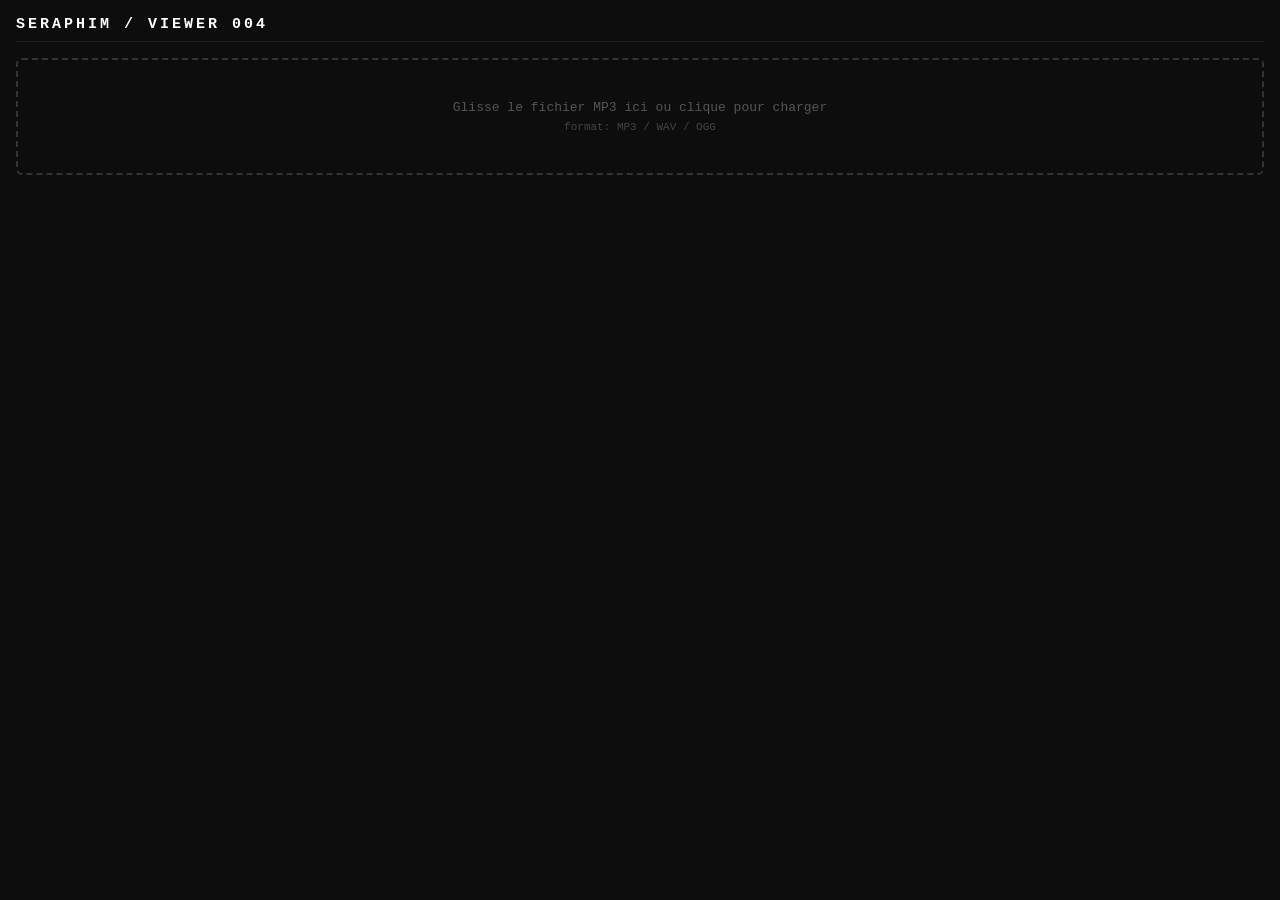
<file: F03_SERAPHIM/OUT/viewer_004.html>
<!DOCTYPE html>
<html lang="fr">
<head>
<meta charset="UTF-8">
<meta name="viewport" content="width=device-width, initial-scale=1.0">
<title>SERAPHIM — Viewer Segments</title>
<style>
* { box-sizing: border-box; margin: 0; padding: 0; }
body { background: #0d0d0d; color: #e0e0e0; font-family: 'Courier New', monospace; font-size: 13px; min-height: 100vh; padding: 16px; }
h1 { color: #fff; font-size: 15px; letter-spacing: 3px; margin-bottom: 16px; text-transform: uppercase; border-bottom: 1px solid #222; padding-bottom: 8px; }

/* DROP ZONE */
#dropzone {
  border: 2px dashed #333; border-radius: 6px; padding: 40px;
  text-align: center; color: #555; cursor: pointer; margin-bottom: 16px;
  transition: border-color .2s, color .2s;
}
#dropzone.drag-over { border-color: #4caf50; color: #4caf50; }
#dropzone.loaded { border-color: #2196f3; color: #2196f3; padding: 12px; }

/* WAVEFORM AREA */
#waveform-section { display: none; }

#waveform-wrap {
  position: relative; width: 100%; height: 100px;
  background: #111; border-radius: 4px; cursor: crosshair;
  user-select: none; overflow: hidden; border: 1px solid #222;
}
#waveform-canvas { position: absolute; top: 0; left: 0; width: 100%; height: 100%; }
#overlay-canvas  { position: absolute; top: 0; left: 0; width: 100%; height: 100%; pointer-events: none; }
#playhead-line   { position: absolute; top: 0; width: 2px; height: 100%; background: #fff; pointer-events: none; transform: translateX(-1px); transition: none; }

#ruler {
  width: 100%; height: 18px; position: relative;
  background: #0a0a0a; border: 1px solid #1a1a1a; border-top: none;
  margin-bottom: 10px; overflow: hidden;
}
#ruler-canvas { width: 100%; height: 100%; }

/* TRANSPORT */
#transport {
  display: flex; gap: 10px; align-items: center; margin-bottom: 14px; flex-wrap: wrap;
}
.btn {
  background: #1e1e1e; border: 1px solid #333; color: #e0e0e0;
  padding: 5px 12px; border-radius: 3px; cursor: pointer; font-family: inherit; font-size: 12px;
}
.btn:hover { background: #2a2a2a; border-color: #555; }
.btn.active { background: #1565c0; border-color: #1976d2; color: #fff; }
.btn.danger { background: #1a0a0a; border-color: #b71c1c; }
.btn.danger:hover { background: #300a0a; }

#time-display { font-size: 14px; color: #aaa; min-width: 110px; }
#speed-wrap { display: flex; align-items: center; gap: 6px; }
#speed-range { width: 90px; accent-color: #2196f3; }
#speed-val { color: #2196f3; min-width: 32px; }

/* SEGMENTS */
.segment-card {
  background: #141414; border: 1px solid #222; border-radius: 4px;
  margin-bottom: 10px; overflow: hidden;
}
.segment-header {
  display: flex; align-items: center; gap: 10px;
  padding: 8px 12px; border-bottom: 1px solid #1e1e1e;
}
.seg-dot { width: 10px; height: 10px; border-radius: 50%; flex-shrink: 0; }
.seg-title { font-weight: bold; letter-spacing: 1px; flex: 1; }
.seg-preview-btn { background: #0d1a2a; border: 1px solid #1e3a5c; color: #4fc3f7; padding: 3px 10px; border-radius: 3px; cursor: pointer; font-family: inherit; font-size: 11px; }
.seg-preview-btn:hover { background: #1a2d3f; }

.segment-body { padding: 10px 12px; display: grid; grid-template-columns: 1fr 1fr 1fr; gap: 8px; }
.seg-field { display: flex; flex-direction: column; gap: 3px; }
.seg-field label { font-size: 10px; color: #666; text-transform: uppercase; letter-spacing: 1px; }
.seg-field-row { display: flex; align-items: center; gap: 5px; }
.seg-num { background: #0a0a0a; border: 1px solid #2a2a2a; color: #e0e0e0; padding: 4px 7px; border-radius: 3px; width: 70px; font-family: inherit; font-size: 12px; }
.mark-btn { background: #0a1a0a; border: 1px solid #1b3a1b; color: #81c784; padding: 3px 8px; border-radius: 3px; cursor: pointer; font-family: inherit; font-size: 10px; white-space: nowrap; }
.mark-btn:hover { background: #142414; }

/* CROSSFADE SECTION */
.crossfade-card {
  background: #0e0e18; border: 1px solid #1a1a30; border-radius: 4px;
  padding: 10px 12px; margin-bottom: 10px; display: flex; align-items: center; gap: 14px; flex-wrap: wrap;
}
.cf-label { font-size: 11px; color: #7986cb; text-transform: uppercase; letter-spacing: 1px; flex: 1; min-width: 130px; }
.cf-slider { accent-color: #7986cb; width: 120px; }
.cf-val { color: #9fa8da; min-width: 45px; font-size: 12px; }
.cf-preview-btn { background: #0e0e1f; border: 1px solid #3949ab; color: #9fa8da; padding: 4px 10px; border-radius: 3px; cursor: pointer; font-family: inherit; font-size: 11px; }
.cf-preview-btn:hover { background: #1a1a30; }

/* FINAL PREVIEW */
#final-section {
  background: #0a140a; border: 1px solid #1b3a1b; border-radius: 4px;
  padding: 10px 12px; margin-bottom: 10px;
}
#final-section h3 { color: #81c784; font-size: 12px; letter-spacing: 2px; margin-bottom: 8px; }
#final-progress { background: #0a0a0a; border-radius: 3px; height: 6px; margin-bottom: 8px; overflow: hidden; }
#final-bar { background: #4caf50; height: 100%; width: 0%; transition: width .1s; }
#final-status { font-size: 11px; color: #555; margin-bottom: 8px; min-height: 16px; }
#final-btns { display: flex; gap: 8px; }

/* JSON OUTPUT */
#json-section { margin-bottom: 10px; }
#json-section h3 { font-size: 11px; color: #666; letter-spacing: 2px; margin-bottom: 6px; }
#json-out { background: #0a0a0a; border: 1px solid #1e1e1e; border-radius: 3px; padding: 10px; font-size: 11px; color: #80cbc4; white-space: pre; overflow-x: auto; max-height: 180px; overflow-y: auto; }
#download-btn { margin-top: 8px; }

/* KEYBOARD HINT */
.hint { font-size: 10px; color: #333; margin-top: 6px; }
</style>
</head>
<body>

<h1>SERAPHIM / VIEWER 004</h1>

<!-- DROP ZONE -->
<div id="dropzone" onclick="document.getElementById('file-input').click()">
  <div>Glisse le fichier MP3 ici ou clique pour charger</div>
  <div style="font-size:11px;margin-top:6px;color:#444">format: MP3 / WAV / OGG</div>
  <input type="file" id="file-input" accept="audio/*" style="display:none">
</div>

<!-- WAVEFORM -->
<div id="waveform-section">
  <div id="waveform-wrap">
    <canvas id="waveform-canvas"></canvas>
    <canvas id="overlay-canvas"></canvas>
    <div id="playhead-line"></div>
  </div>
  <div id="ruler"><canvas id="ruler-canvas"></canvas></div>
  <p class="hint">← → déplace de 0.1s · Shift+← → déplace de 1s · Clic + glisse pour scrubber · Double-clic pour poser un marqueur</p>

  <!-- TRANSPORT -->
  <div id="transport">
    <button class="btn" id="play-btn" onclick="togglePlay()">▶ PLAY</button>
    <button class="btn" onclick="seek(0)">⏮</button>
    <span id="time-display">0.00 / 0.00s</span>
    <div id="speed-wrap">
      <span style="color:#555;font-size:11px">SPEED</span>
      <input type="range" id="speed-range" min="0.25" max="2" step="0.05" value="1" oninput="setSpeed(this.value)">
      <span id="speed-val">1.00×</span>
      <button class="btn" onclick="setSpeed(0.5)">0.5×</button>
      <button class="btn" onclick="setSpeed(1)">1×</button>
      <button class="btn" onclick="setSpeed(1.5)">1.5×</button>
    </div>
  </div>

  <!-- SEGMENTS -->
  <div id="seg-queue" class="segment-card">
    <div class="segment-header">
      <div class="seg-dot" style="background:#42a5f5"></div>
      <span class="seg-title" style="color:#42a5f5">QUEUE</span>
      <span style="color:#555;font-size:11px">Intro musicale avant la voix</span>
      <button class="seg-preview-btn" onclick="previewSeg('queue')">▶ PREVIEW</button>
    </div>
    <div class="segment-body">
      <div class="seg-field">
        <label>Début (s)</label>
        <div class="seg-field-row">
          <input class="seg-num" id="queue-start" type="number" min="0" step="0.1" value="0" oninput="onSegChange()">
          <button class="mark-btn" onclick="markHere('queue','start')">ICI</button>
        </div>
      </div>
      <div class="seg-field">
        <label>Fin (s)</label>
        <div class="seg-field-row">
          <input class="seg-num" id="queue-end" type="number" min="0" step="0.1" value="10" oninput="onSegChange()">
          <button class="mark-btn" onclick="markHere('queue','end')">ICI</button>
        </div>
      </div>
      <div class="seg-field">
        <label>Boucles</label>
        <input class="seg-num" id="queue-loops" type="number" min="1" step="1" value="1" oninput="onSegChange()">
      </div>
    </div>
  </div>

  <div id="seg-loop" class="segment-card">
    <div class="segment-header">
      <div class="seg-dot" style="background:#66bb6a"></div>
      <span class="seg-title" style="color:#66bb6a">LOOP</span>
      <span style="color:#555;font-size:11px">Fond musical sous la voix off</span>
      <button class="seg-preview-btn" onclick="previewSeg('loop')">▶ PREVIEW</button>
    </div>
    <div class="segment-body">
      <div class="seg-field">
        <label>Début (s)</label>
        <div class="seg-field-row">
          <input class="seg-num" id="loop-start" type="number" min="0" step="0.1" value="10" oninput="onSegChange()">
          <button class="mark-btn" onclick="markHere('loop','start')">ICI</button>
        </div>
      </div>
      <div class="seg-field">
        <label>Fin (s)</label>
        <div class="seg-field-row">
          <input class="seg-num" id="loop-end" type="number" min="0" step="0.1" value="30" oninput="onSegChange()">
          <button class="mark-btn" onclick="markHere('loop','end')">ICI</button>
        </div>
      </div>
      <div class="seg-field">
        <label>Boucles</label>
        <input class="seg-num" id="loop-loops" type="number" min="1" step="1" value="3" oninput="onSegChange()">
      </div>
    </div>
  </div>

  <div id="seg-tete" class="segment-card">
    <div class="segment-header">
      <div class="seg-dot" style="background:#ffa726"></div>
      <span class="seg-title" style="color:#ffa726">TÊTE</span>
      <span style="color:#555;font-size:11px">Outro après la voix</span>
      <button class="seg-preview-btn" onclick="previewSeg('tete')">▶ PREVIEW</button>
    </div>
    <div class="segment-body">
      <div class="seg-field">
        <label>Début (s)</label>
        <div class="seg-field-row">
          <input class="seg-num" id="tete-start" type="number" min="0" step="0.1" value="30" oninput="onSegChange()">
          <button class="mark-btn" onclick="markHere('tete','start')">ICI</button>
        </div>
      </div>
      <div class="seg-field">
        <label>Fin (s)</label>
        <div class="seg-field-row">
          <input class="seg-num" id="tete-end" type="number" min="0" step="0.1" value="45" oninput="onSegChange()">
          <button class="mark-btn" onclick="markHere('tete','end')">ICI</button>
        </div>
      </div>
      <div class="seg-field">
        <label>Boucles</label>
        <input class="seg-num" id="tete-loops" type="number" min="1" step="1" value="1" oninput="onSegChange()">
      </div>
    </div>
  </div>

  <!-- CROSSFADES -->
  <div class="crossfade-card">
    <span class="cf-label">QUEUE → LOOP crossfade</span>
    <input type="range" class="cf-slider" id="cf-ql" min="0" max="2000" step="50" value="500" oninput="onCfChange('ql',this.value)">
    <span class="cf-val" id="cf-ql-val">500ms</span>
    <button class="cf-preview-btn" onclick="previewCrossfade('ql')">▶ TEST</button>
  </div>
  <div class="crossfade-card">
    <span class="cf-label">LOOP → TÊTE crossfade</span>
    <input type="range" class="cf-slider" id="cf-lt" min="0" max="2000" step="50" value="500" oninput="onCfChange('lt',this.value)">
    <span class="cf-val" id="cf-lt-val">500ms</span>
    <button class="cf-preview-btn" onclick="previewCrossfade('lt')">▶ TEST</button>
  </div>

  <!-- FINAL PREVIEW -->
  <div id="final-section">
    <h3>PREVIEW FINAL</h3>
    <div id="final-progress"><div id="final-bar"></div></div>
    <div id="final-status">Prêt</div>
    <div id="final-btns">
      <button class="btn" id="final-play-btn" onclick="toggleFinal()">▶ JOUER LA SÉQUENCE COMPLÈTE</button>
      <button class="btn danger" onclick="stopAll()">■ STOP</button>
    </div>
  </div>

  <!-- JSON -->
  <div id="json-section">
    <h3>JSON — SEGMENTS SERAPHIM</h3>
    <pre id="json-out"></pre>
    <button class="btn" id="download-btn" onclick="downloadJson()">⬇ TÉLÉCHARGER segments_seraphim.json</button>
  </div>
</div>

<script>
// ─── STATE ─────────────────────────────────────────────────────────────────────
let audioCtx = null;
let audioBuffer = null;
let sourceNode = null;
let duration = 0;
let isPlaying = false;
let startedAt = 0;   // audioCtx.currentTime when play() was called
let pauseAt = 0;     // seconds into the track when paused
let playbackRate = 1;
let isDragging = false;
let isScrubPlaying = false;
let waveformData = null;
let animFrameId = null;
let finalSeqNodes = [];
let finalPlaying = false;
let finalStartedAt = 0;
let finalDuration = 0;

// ─── AUDIO CONTEXT ─────────────────────────────────────────────────────────────
function getCtx() {
  if (!audioCtx) audioCtx = new (window.AudioContext || window.webkitAudioContext)();
  if (audioCtx.state === 'suspended') audioCtx.resume();
  return audioCtx;
}

// ─── FILE LOAD ─────────────────────────────────────────────────────────────────
const dropzone = document.getElementById('dropzone');
const fileInput = document.getElementById('file-input');

dropzone.addEventListener('dragover', e => { e.preventDefault(); dropzone.classList.add('drag-over'); });
dropzone.addEventListener('dragleave', () => dropzone.classList.remove('drag-over'));
dropzone.addEventListener('drop', e => { e.preventDefault(); dropzone.classList.remove('drag-over'); loadFile(e.dataTransfer.files[0]); });
fileInput.addEventListener('change', e => loadFile(e.target.files[0]));

async function loadFile(file) {
  if (!file) return;
  const ctx = getCtx();
  dropzone.textContent = `Chargement : ${file.name}…`;
  const buf = await file.arrayBuffer();
  audioBuffer = await ctx.decodeAudioData(buf);
  duration = audioBuffer.duration;
  dropzone.textContent = `✓ ${file.name} — ${duration.toFixed(2)}s`;
  dropzone.classList.add('loaded');
  document.getElementById('waveform-section').style.display = 'block';
  waveformData = computeWaveform(audioBuffer, 1200);
  initCanvases();
  drawAll();
  startRaf();
  // Set sensible defaults
  const q = v => document.getElementById(v);
  q('queue-end').value = (duration * 0.12).toFixed(1);
  q('loop-start').value = (duration * 0.12).toFixed(1);
  q('loop-end').value = (duration * 0.6).toFixed(1);
  q('tete-start').value = (duration * 0.6).toFixed(1);
  q('tete-end').value = (duration * 0.8).toFixed(1);
  onSegChange();
}

// ─── WAVEFORM COMPUTE ─────────────────────────────────────────────────────────
function computeWaveform(buf, n) {
  const ch = buf.getChannelData(0);
  const blockSize = Math.floor(ch.length / n);
  const out = new Float32Array(n);
  for (let i = 0; i < n; i++) {
    let rms = 0;
    for (let j = 0; j < blockSize; j++) rms += ch[i * blockSize + j] ** 2;
    out[i] = Math.sqrt(rms / blockSize);
  }
  const max = Math.max(...out);
  if (max > 0) for (let i = 0; i < n; i++) out[i] /= max;
  return out;
}

// ─── CANVAS SETUP ─────────────────────────────────────────────────────────────
function initCanvases() {
  const wrap = document.getElementById('waveform-wrap');
  const w = wrap.clientWidth, h = wrap.clientHeight;
  for (const id of ['waveform-canvas', 'overlay-canvas']) {
    const c = document.getElementById(id);
    c.width = w; c.height = h;
  }
  const ruler = document.getElementById('ruler-canvas');
  ruler.width = document.getElementById('ruler').clientWidth;
  ruler.height = document.getElementById('ruler').clientHeight;
}

window.addEventListener('resize', () => { if (audioBuffer) { initCanvases(); drawAll(); } });

// ─── DRAW ─────────────────────────────────────────────────────────────────────
function drawAll() {
  drawWaveform();
  drawOverlay();
  drawRuler();
  updatePlayheadPos();
  updateJson();
}

function drawWaveform() {
  const c = document.getElementById('waveform-canvas');
  const ctx = c.getContext('2d');
  const w = c.width, h = c.height;
  ctx.clearRect(0, 0, w, h);

  if (!waveformData) return;

  const n = waveformData.length;
  const mid = h / 2;
  const barW = w / n;

  for (let i = 0; i < n; i++) {
    const amp = waveformData[i];
    const barH = amp * mid * 0.92;
    const x = i * barW;
    // Color based on amplitude
    const bright = Math.floor(60 + amp * 120);
    ctx.fillStyle = `rgb(${bright},${bright + 20},${bright + 40})`;
    ctx.fillRect(x, mid - barH, Math.max(barW - 0.5, 1), barH * 2);
  }
}

function drawOverlay() {
  const c = document.getElementById('overlay-canvas');
  const ctx = c.getContext('2d');
  const w = c.width, h = c.height;
  ctx.clearRect(0, 0, w, h);
  if (!duration) return;

  const segs = getSegments();
  const colors = {
    queue: { fill: 'rgba(66,165,245,0.18)', stroke: '#42a5f5' },
    loop:  { fill: 'rgba(102,187,106,0.18)', stroke: '#66bb6a' },
    tete:  { fill: 'rgba(255,167,38,0.18)', stroke: '#ffa726' },
  };

  for (const [key, seg] of Object.entries(segs)) {
    const x1 = (seg.start / duration) * w;
    const x2 = (seg.end / duration) * w;
    if (x2 <= x1) continue;
    const col = colors[key];

    // Fill
    ctx.fillStyle = col.fill;
    ctx.fillRect(x1, 0, x2 - x1, h);

    // Left border
    ctx.strokeStyle = col.stroke;
    ctx.lineWidth = 2;
    ctx.beginPath(); ctx.moveTo(x1, 0); ctx.lineTo(x1, h); ctx.stroke();
    // Right border
    ctx.beginPath(); ctx.moveTo(x2, 0); ctx.lineTo(x2, h); ctx.stroke();

    // Label
    ctx.fillStyle = col.stroke;
    ctx.font = 'bold 10px Courier New';
    ctx.fillText(key.toUpperCase(), x1 + 4, 14);
  }
}

function drawRuler() {
  const canvas = document.getElementById('ruler-canvas');
  const ctx = canvas.getContext('2d');
  const w = canvas.width, h = canvas.height;
  ctx.clearRect(0, 0, w, h);
  if (!duration) return;

  ctx.fillStyle = '#333';
  ctx.font = '9px Courier New';
  const step = duration > 120 ? 10 : duration > 30 ? 5 : 1;
  for (let t = 0; t <= duration; t += step) {
    const x = (t / duration) * w;
    ctx.fillRect(x, 0, 1, 8);
    ctx.fillStyle = '#444';
    ctx.fillText(t + 's', x + 2, h - 2);
    ctx.fillStyle = '#333';
  }
}

// ─── PLAYHEAD ─────────────────────────────────────────────────────────────────
function currentTime() {
  if (!audioCtx || !isPlaying) return pauseAt;
  return pauseAt + (audioCtx.currentTime - startedAt) * playbackRate;
}

function updatePlayheadPos() {
  if (!duration) return;
  const t = Math.min(currentTime(), duration);
  const wrap = document.getElementById('waveform-wrap');
  const x = (t / duration) * wrap.clientWidth;
  document.getElementById('playhead-line').style.left = x + 'px';
  const ts = t.toFixed(2);
  document.getElementById('time-display').textContent = `${ts} / ${duration.toFixed(2)}s`;
}

// ─── TRANSPORT ─────────────────────────────────────────────────────────────────
function togglePlay() {
  if (isPlaying) pauseAudio();
  else playAudio(currentTime());
}

function playAudio(fromTime) {
  if (!audioBuffer) return;
  stopSource();
  const ctx = getCtx();
  sourceNode = ctx.createBufferSource();
  sourceNode.buffer = audioBuffer;
  sourceNode.playbackRate.value = playbackRate;
  sourceNode.connect(ctx.destination);
  sourceNode.onended = () => { if (isPlaying && !isDragging) { pauseAt = 0; isPlaying = false; document.getElementById('play-btn').textContent = '▶ PLAY'; } };
  pauseAt = Math.max(0, Math.min(fromTime, duration));
  startedAt = ctx.currentTime;
  sourceNode.start(0, pauseAt);
  isPlaying = true;
  document.getElementById('play-btn').textContent = '■ PAUSE';
}

function pauseAudio() {
  if (!isPlaying) return;
  pauseAt = currentTime();
  stopSource();
  isPlaying = false;
  document.getElementById('play-btn').textContent = '▶ PLAY';
}

function stopSource() {
  try { if (sourceNode) { sourceNode.onended = null; sourceNode.stop(); sourceNode.disconnect(); sourceNode = null; } } catch(e) {}
}

function seek(t) {
  pauseAt = Math.max(0, Math.min(t, duration));
  if (isPlaying) playAudio(pauseAt);
  else { updatePlayheadPos(); }
}

function setSpeed(v) {
  playbackRate = parseFloat(v);
  document.getElementById('speed-range').value = v;
  document.getElementById('speed-val').textContent = parseFloat(v).toFixed(2) + '×';
  if (isPlaying) playAudio(currentTime());
}

// ─── SCRUBBING ─────────────────────────────────────────────────────────────────
{
  const wrap = document.getElementById('waveform-wrap');

  function timeFromEvent(e) {
    const rect = wrap.getBoundingClientRect();
    const cx = e.touches ? e.touches[0].clientX : e.clientX;
    return Math.max(0, Math.min(1, (cx - rect.left) / rect.width)) * duration;
  }

  function startScrub(e) {
    if (!audioBuffer) return;
    e.preventDefault();
    isDragging = true;
    isScrubPlaying = isPlaying;
    if (isPlaying) pauseAudio();
    const t = timeFromEvent(e);
    pauseAt = t;
    updatePlayheadPos();
  }

  function moveScrub(e) {
    if (!isDragging || !audioBuffer) return;
    e.preventDefault();
    const t = timeFromEvent(e);
    pauseAt = t;
    updatePlayheadPos();
  }

  function endScrub() {
    if (!isDragging) return;
    isDragging = false;
    if (isScrubPlaying) playAudio(pauseAt);
  }

  wrap.addEventListener('mousedown', startScrub);
  wrap.addEventListener('touchstart', startScrub, { passive: false });
  document.addEventListener('mousemove', moveScrub);
  document.addEventListener('touchmove', moveScrub, { passive: false });
  document.addEventListener('mouseup', endScrub);
  document.addEventListener('touchend', endScrub);

  wrap.addEventListener('dblclick', e => {
    if (!audioBuffer) return;
    const t = timeFromEvent(e);
    // Double click marks nearest seg boundary
    seek(t);
  });
}

// ─── KEYBOARD ─────────────────────────────────────────────────────────────────
document.addEventListener('keydown', e => {
  if (!audioBuffer) return;
  if (e.target.tagName === 'INPUT') return;
  const step = e.shiftKey ? 1 : 0.1;
  if (e.key === 'ArrowLeft')  { e.preventDefault(); seek(currentTime() - step); }
  if (e.key === 'ArrowRight') { e.preventDefault(); seek(currentTime() + step); }
  if (e.key === ' ')          { e.preventDefault(); togglePlay(); }
});

// ─── RAF LOOP ─────────────────────────────────────────────────────────────────
function startRaf() {
  if (animFrameId) return;
  function loop() {
    updatePlayheadPos();
    if (finalPlaying) updateFinalProgress();
    animFrameId = requestAnimationFrame(loop);
  }
  animFrameId = requestAnimationFrame(loop);
}

// ─── MARK HERE ─────────────────────────────────────────────────────────────────
function markHere(seg, bound) {
  const t = currentTime().toFixed(2);
  document.getElementById(`${seg}-${bound}`).value = t;
  onSegChange();
}

// ─── SEGMENT CHANGE ────────────────────────────────────────────────────────────
function onSegChange() {
  drawOverlay();
  updateJson();
}

function getSegments() {
  const g = id => Math.max(0, parseFloat(document.getElementById(id).value) || 0);
  const gi = id => Math.max(1, parseInt(document.getElementById(id).value) || 1);
  return {
    queue: { start: g('queue-start'), end: g('queue-end'), loops: gi('queue-loops') },
    loop:  { start: g('loop-start'),  end: g('loop-end'),  loops: gi('loop-loops') },
    tete:  { start: g('tete-start'),  end: g('tete-end'),  loops: gi('tete-loops') },
  };
}

// ─── CROSSFADE ─────────────────────────────────────────────────────────────────
function onCfChange(key, val) {
  document.getElementById(`cf-${key}-val`).textContent = val + 'ms';
  updateJson();
}

function getCrossfades() {
  return {
    queue_to_loop: parseInt(document.getElementById('cf-ql').value),
    loop_to_tete:  parseInt(document.getElementById('cf-lt').value),
  };
}

// Equal-power curve: fadeIn=true → sin(0→π/2), fadeIn=false → cos(0→π/2)
function powerCurve(n, fadeIn) {
  const c = new Float32Array(n);
  for (let i = 0; i < n; i++) {
    const t = i / (n - 1);
    c[i] = fadeIn ? Math.sin(t * Math.PI / 2) : Math.cos(t * Math.PI / 2);
  }
  return c;
}

// Schedule a buffer source with linear fade-in and/or fade-out.
// fireAt: AudioContext wall-clock time. segDur: source seconds. cfIn/cfOut: wall-clock seconds.
function schedSource(ctx, buf, rate, fireAt, segStart, segDur, cfIn, cfOut) {
  const src = ctx.createBufferSource();
  src.buffer = buf;
  src.playbackRate.value = rate;
  const gain = ctx.createGain();
  src.connect(gain);
  gain.connect(ctx.destination);

  const wallDur = segDur / rate; // wall-clock duration of this source

  // Initial gain
  gain.gain.setValueAtTime(cfIn > 0 ? 0 : 1, fireAt);

  // Fade in (linear ramp — no setValueCurveAtTime conflicts)
  if (cfIn > 0) {
    gain.gain.linearRampToValueAtTime(1, fireAt + cfIn);
  }

  // Fade out — starts so that it ends exactly when the source ends
  if (cfOut > 0) {
    const fadeOutStart = Math.max(fireAt + cfIn, fireAt + wallDur - cfOut);
    gain.gain.setValueAtTime(1, fadeOutStart);
    gain.gain.linearRampToValueAtTime(0, fireAt + wallDur);
  }

  src.start(fireAt, segStart, segDur);
  return src;
}

// ─── PREVIEW SEGMENT ──────────────────────────────────────────────────────────
async function previewSeg(key) {
  if (!audioBuffer) return;
  stopAll();
  const seg = getSegments()[key];
  const start = seg.start;
  const dur = seg.end - seg.start;
  if (dur <= 0) return;
  seek(start);
  playAudio(start);
  // Stop after duration
  setTimeout(pauseAudio, (dur / playbackRate) * 1000);
}

// ─── PREVIEW CROSSFADE ────────────────────────────────────────────────────────
async function previewCrossfade(key) {
  if (!audioBuffer) return;
  stopAll();
  const segs = getSegments();
  const cf = getCrossfades();

  let segA, segB, cfSec;
  if (key === 'ql') { segA = segs.queue; segB = segs.loop; cfSec = cf.queue_to_loop / 1000; }
  else              { segA = segs.loop;  segB = segs.tete; cfSec = cf.loop_to_tete / 1000; }

  const ctx = getCtx();
  const previewA = Math.min(2.5, segA.end - segA.start); // source seconds
  const previewB = Math.min(2.5, segB.end - segB.start); // source seconds
  const startA = segA.end - previewA;
  const now = ctx.currentTime + 0.05;

  // Wall-clock durations
  const wallA = previewA / playbackRate;
  const wallB = previewB / playbackRate;

  // Source A: fades out over cfSec wall-clock seconds at the end
  const srcA = schedSource(ctx, audioBuffer, playbackRate, now, startA, previewA, 0, cfSec);
  finalSeqNodes.push(srcA);

  // Source B: fires cfSec before A ends (real overlap), fades in over cfSec
  const bFireAt = now + wallA - cfSec;
  const srcB = schedSource(ctx, audioBuffer, playbackRate, bFireAt, segB.start, previewB, cfSec, 0);
  finalSeqNodes.push(srcB);

  finalPlaying = true;
  finalDuration = wallA + wallB - cfSec;
  finalStartedAt = now;
  document.getElementById('final-play-btn').textContent = '■ STOP';
  document.getElementById('final-status').textContent = `▶ TEST ${key === 'ql' ? 'QUEUE→LOOP' : 'LOOP→TÊTE'} (${Math.round(cfSec * 1000)}ms)`;

  setTimeout(stopAll, finalDuration * 1000 + 400);
}

// ─── FINAL SEQUENCE ────────────────────────────────────────────────────────────
function toggleFinal() {
  if (finalPlaying) stopAll();
  else playFinalSequence();
}

async function playFinalSequence() {
  if (!audioBuffer) return;
  stopAll();
  finalPlaying = true;
  document.getElementById('final-play-btn').textContent = '■ STOP';
  document.getElementById('final-status').textContent = 'Préparation…';

  const segs = getSegments();
  const cf = getCrossfades();
  const ctx = getCtx();

  // Build sequence with crossfade durations between items
  const sequence = [];
  for (let i = 0; i < segs.queue.loops; i++) sequence.push({ seg: segs.queue, label: `QUEUE ${i+1}/${segs.queue.loops}` });
  for (let i = 0; i < segs.loop.loops;  i++) sequence.push({ seg: segs.loop,  label: `LOOP ${i+1}/${segs.loop.loops}` });
  for (let i = 0; i < segs.tete.loops;  i++) sequence.push({ seg: segs.tete,  label: `TÊTE ${i+1}/${segs.tete.loops}` });

  // Determine crossfade at each boundary (in seconds)
  function cfBetween(i) {
    if (i < 0 || i >= sequence.length - 1) return 0;
    const qLen = segs.queue.loops;
    const qLLen = qLen + segs.loop.loops;
    if (i === qLen - 1) return cf.queue_to_loop / 1000;   // last QUEUE → first LOOP
    if (i === qLLen - 1) return cf.loop_to_tete / 1000;   // last LOOP  → first TÊTE
    return 0; // within same group: hard cut (or small default)
  }

  // Schedule sources with overlap at crossfade boundaries
  const T0 = ctx.currentTime + 0.1; // first source fires here
  finalStartedAt = T0;
  let wallAt = 0; // seconds from T0

  for (let i = 0; i < sequence.length; i++) {
    const item = sequence[i];
    const segDur = item.seg.end - item.seg.start;  // source seconds
    const wallDur = segDur / playbackRate;           // wall-clock seconds this clip lasts
    const cfIn  = cfBetween(i - 1);
    const cfOut = cfBetween(i);

    const src = schedSource(ctx, audioBuffer, playbackRate, T0 + wallAt, item.seg.start, segDur, cfIn, cfOut);
    finalSeqNodes.push(src);

    // Status label fires at start of this source
    ((lbl, t) => setTimeout(() => {
      if (finalPlaying) document.getElementById('final-status').textContent = `▶ ${lbl}`;
    }, t * 1000))(item.label, wallAt);

    // Next source starts cfOut before this one ends (overlap = crossfade)
    wallAt += wallDur - cfOut;
  }

  // Total duration: end of last clip
  const last = sequence[sequence.length - 1];
  finalDuration = wallAt + (last.seg.end - last.seg.start) / playbackRate;
  // Correct: wallAt already moved past last advance, add back the cfOut that was subtracted
  finalDuration = wallAt + cfBetween(sequence.length - 1);

  setTimeout(stopAll, finalDuration * 1000 + 400);
}

function updateFinalProgress() {
  if (!finalPlaying || !audioCtx) return;
  const elapsed = (audioCtx.currentTime - finalStartedAt) * playbackRate;
  const pct = Math.min(100, (elapsed / finalDuration) * 100);
  document.getElementById('final-bar').style.width = pct + '%';
}

function stopAll() {
  pauseAudio();
  finalPlaying = false;
  for (const n of finalSeqNodes) { try { n.stop(); n.disconnect(); } catch(e) {} }
  finalSeqNodes = [];
  document.getElementById('final-play-btn').textContent = '▶ JOUER LA SÉQUENCE COMPLÈTE';
  document.getElementById('final-bar').style.width = '0%';
  document.getElementById('final-status').textContent = 'Arrêté';
}

// ─── JSON ─────────────────────────────────────────────────────────────────────
function updateJson() {
  const segs = getSegments();
  const cf = getCrossfades();
  const payload = {
    segments: {
      queue: { start: segs.queue.start, end: segs.queue.end, loops: segs.queue.loops },
      loop:  { start: segs.loop.start,  end: segs.loop.end,  loops: segs.loop.loops },
      tete:  { start: segs.tete.start,  end: segs.tete.end,  loops: segs.tete.loops },
    },
    crossfades: cf,
  };
  document.getElementById('json-out').textContent = JSON.stringify(payload, null, 2);
}

function downloadJson() {
  const content = document.getElementById('json-out').textContent;
  const blob = new Blob([content], { type: 'application/json' });
  const a = document.createElement('a');
  a.href = URL.createObjectURL(blob);
  a.download = 'segments_seraphim.json';
  a.click();
}

updateJson();
</script>
</body>
</html>
</file>
